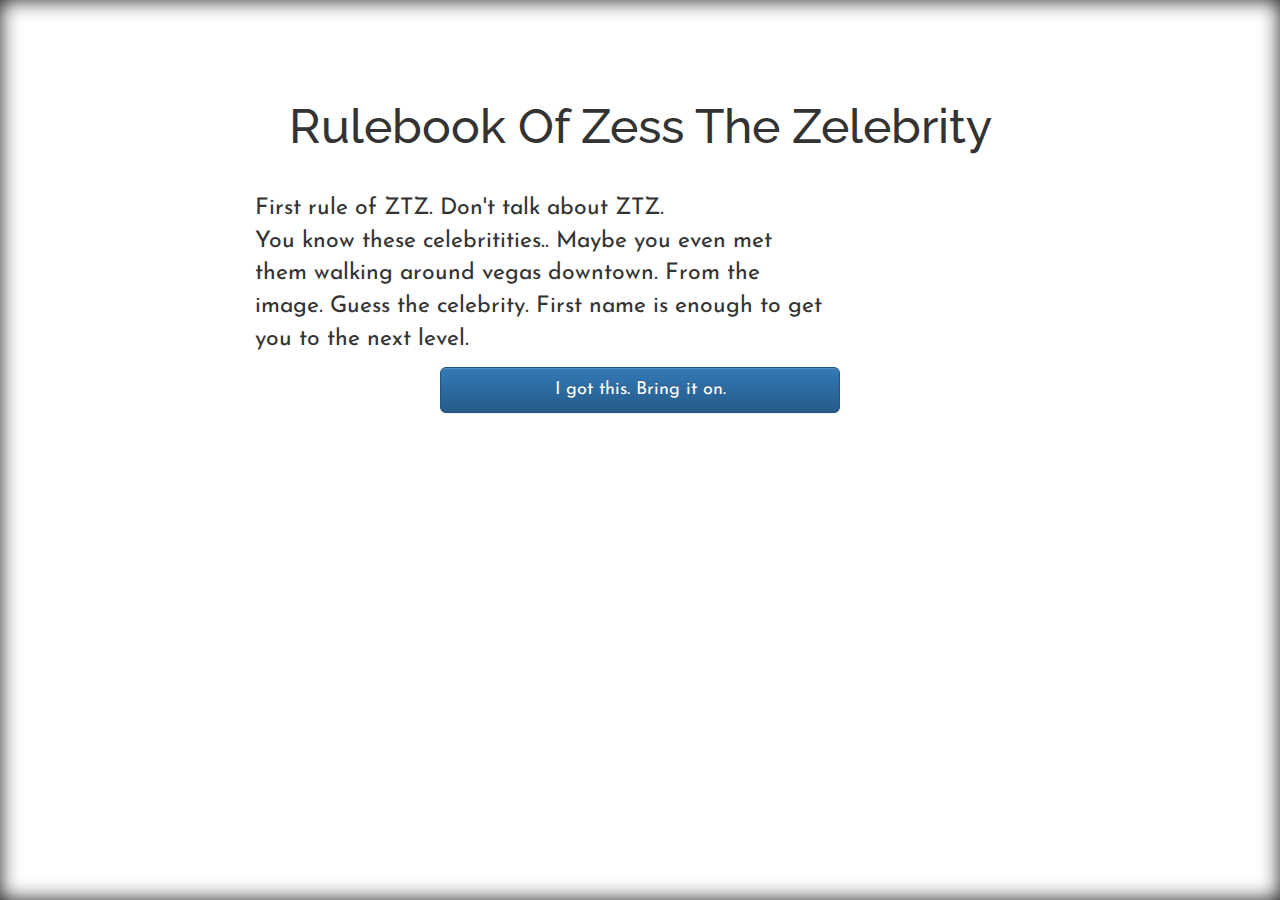
<file: index.html>
<!DOCTYPE html>
<html lang="en">
<head>
<meta charset="UTF-8">
<title>Guess the Zelebrity</title>
<link rel="stylesheet" href="bootstrap.min.css">
<link rel="stylesheet" href="bootstrap-theme.min.css">
<link rel="stylesheet" href="style.css">
<script src="https://ajax.googleapis.com/ajax/libs/jquery/1.11.3/jquery.min.js"></script>
</head>
<body>
	<section id="about_me">  
      <h2>Rulebook of Zess The Zelebrity</h2>
      <div class="row">
        <div class="col-md-6 col-md-offset-2">                   
          First rule of ZTZ. Don't talk about ZTZ.
          <p>
            You know these celebritities.. Maybe you even met them walking around vegas downtown.
            From the image. Guess the celebrity. First name is enough to get you to the next level.
          </p>
        </div>
        <a href="game.html" class="btn btn-primary btn-lg col-md-4 col-md-offset-4"> I got this. Bring it on. </a>
      </div>
    </section>
</body>
</html>
</file>
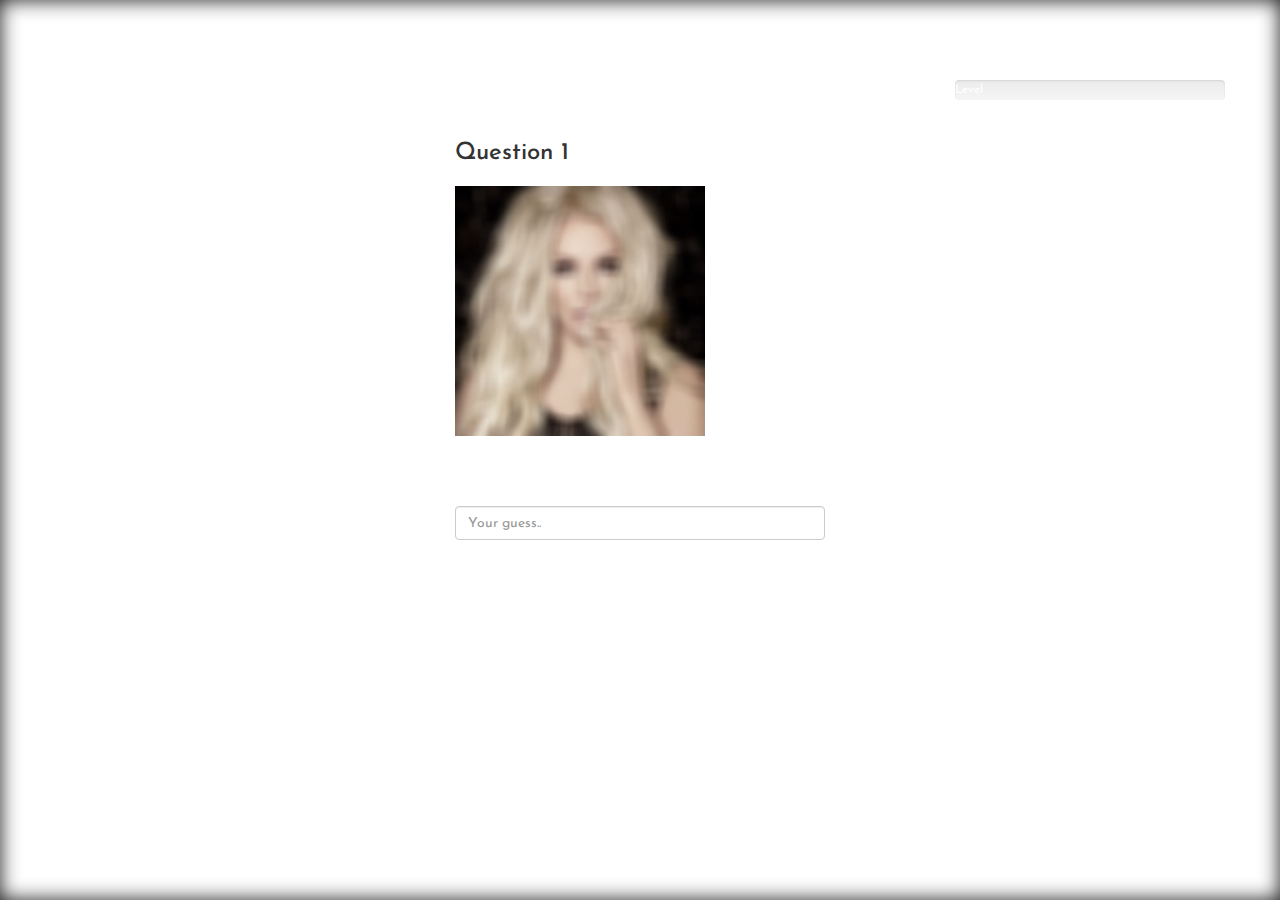
<file: game.html>
<!DOCTYPE html>
<html lang="en">
<head>
<meta charset="UTF-8">
<title>Guess the Zelebrity</title>
<link rel="stylesheet" href="bootstrap.min.css">
<link rel="stylesheet" href="bootstrap-theme.min.css">
<link rel="stylesheet" href="style.css">
<script src="https://ajax.googleapis.com/ajax/libs/jquery/1.11.3/jquery.min.js"></script> 
<script src="js/l1.js"></script>
<script src="js/js.cookie.js"></script>
<script text="text/javascript">
	var level = 1;
	var question_no = 1;
	var answer = "fruits";
	function load_question() {
		$("#question_no").html("Question "+(question_no));
		$("#congrats").html("");
		$("#guess").val("");
		$("#next").hide();
		var complete = (question_no - 1) * 100 / game_question_data[level-1].length;
		$("#progress_bar").attr("style", "width:"+complete+"%;");
		$("#progress_bar").html("Level " + level );
		if(level > game_question_data.length) {
			$("#question_board").hide();
			$("#yoda_board").show();
		}
		else {
			$("#question").attr("src", game_question_data[level-1][question_no-1].question_img);
			answer = game_question_data[level-1][question_no-1].answer;
		}		

	}

	function init_game() {		
		var cookie = Cookies.get("gtz");		
		if(cookie == undefined) {			
			Cookies.set("gtz", {
				'level' : level,
				'question' : question_no
			});
		}
		else {
			var cookie_data = JSON.parse(cookie);
			level = cookie_data.level;
			question_no = cookie_data.question;
		}
		load_question();
	}

	function update_level() {
		$("#question").attr("src", game_question_data[level-1][question_no-1].answer_img);
		question_no++;
		if(question_no > game_question_data[level-1].length) {
			question_no = 1;
			level++;	
		}
		Cookies.set("gtz", {
				'level' : level,
				'question' : question_no
			});

	}

	function process_guess(input) {
		input = input.toLowerCase();
		return input;
	}	
	$(document).ready(function(){
		init_game();		
		var congrats = ['You got that right!', 'You are on a roll!', 'Woohoo!'];
		$("#guess").keyup(function(event){			
			// Confirm if alphabet			
			if(event.keyCode >= 65 && event.keyCode <= 90) {
				var processed_input = process_guess($("#guess").val());
				if(processed_input == answer) {
					$("#congrats").html(congrats[Math.round((Math.random() * 10)) % congrats.length]);
					update_level();
					$("#next").show();
				}
			}			
		});
		$("#guess").keypress(function(event){	
		 	if (event.keyCode > 47 && event.keyCode < 58) {
		        event.preventDefault();
		    }
		});

	});
</script>
</head>

<body>
	<section id="about_me">        
	  <div id="status" class="col-md-3 col-md-offset-9">	  	
	  	<div class="progress">
		  <div class="progress-bar" role="progressbar" aria-valuenow="60" aria-valuemin="0" aria-valuemax="100" id="progress_bar">	
		  </div>
		</div>
	  </div>
      <div class="row" id="question_board">
      	<div class="col-md-offset-4 col-md-4">
      		<h3 id="question_no"></h3>      		
        	<img src="https://upload.wikimedia.org/wikipedia/commons/thumb/2/2f/Culinary_fruits_front_view.jpg/1920px-Culinary_fruits_front_view.jpg"/ id="question">
        </div>
        <div class="col-md-offset-4 col-md-4">
        	<h4 id="congrats"></h4>
        	<input type="text" class="form-control" id="guess" placeholder="Your guess..">
        	<a onclick="load_question();" class="btn btn-primary btn-lg col-md-4 col-md-offset-8" id="next"> Next </a>
    	</div>
      </div>
      <div id="yoda_board" class="col-md-offset-4 col-md-4" style="display:none;">
      	<h3>Mastered the game you have.</h3>
      	<img src="img/yoda.jpg"/>
      </div>
    </section>
</body>
</html>
</file>
<file: style.css>
@import url(https://fonts.googleapis.com/css?family=Raleway|Josefin+Sans);

body {
  position: relative;
  width: 100%;
}
.row {
    margin-right: 0px;
    margin-left: 0px;
}

section#about_me {
	box-shadow: inset 0px 0px 20px rgba(0,0,0,0.9);	
  padding: 80px 40px 10%;	
  min-height: 100vh;
}


#about_me {    
    font-family: 'Josefin Sans', sans-serif;
    font-size: 23px;
}

#about_me h2{
	font-size: 48px;
  text-align: center;
  padding-bottom: 30px;
  text-transform: capitalize;
  font-family: 'Raleway', sans-serif;
}
img {
  max-height: 250px;
  max-width: 250px;
}
img#question {
  margin: 10px auto 60px;
}
#next {
  margin-top: 25px;
  display: none;
}
</file>
